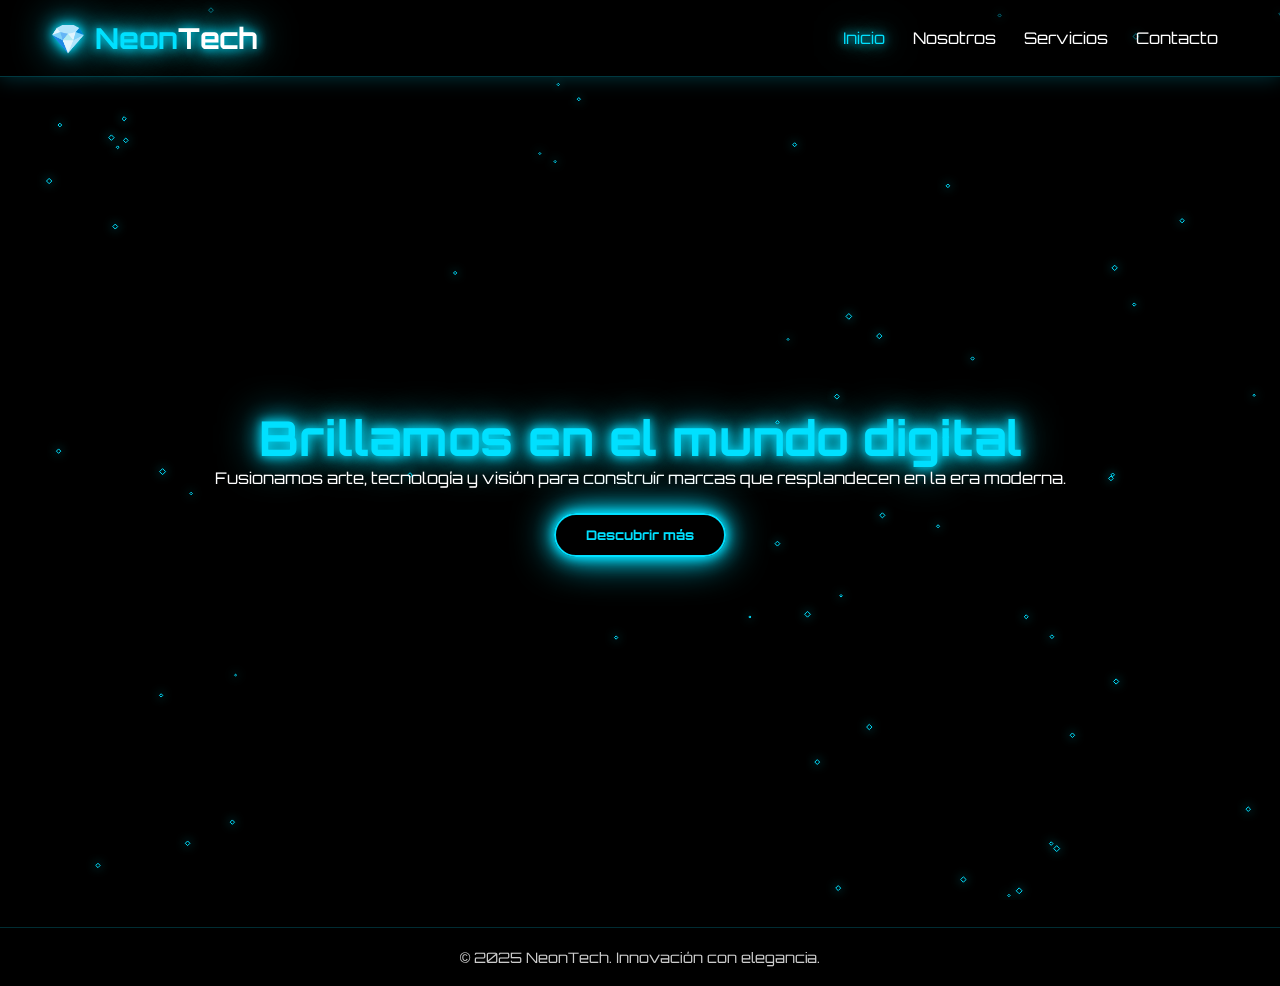
<file: index.html>
<!DOCTYPE html>
<html lang="es">
<head>
  <meta charset="UTF-8" />
  <meta name="viewport" content="width=device-width, initial-scale=1.0" />
  <title>NeonTech - Innovación Digital</title>
  <link rel="stylesheet" href="style.css" />
</head>
<body>
  <canvas id="neon-bg"></canvas>

  <header>
    <h1 class="logo">💎 Neon<span>Tech</span></h1>
    <nav>
      <a href="index.html" class="active">Inicio</a>
      <a href="about.html">Nosotros</a>
      <a href="services.html">Servicios</a>
      <a href="contact.html">Contacto</a>
    </nav>
  </header>

  <section class="hero">
    <h2>Brillamos en el mundo digital</h2>
    <p>Fusionamos arte, tecnología y visión para construir marcas que resplandecen en la era moderna.</p>
    <button onclick="scrollToSection('about')">Descubrir más</button>
  </section>

  <footer>
    <p>© 2025 NeonTech. Innovación con elegancia.</p>
  </footer>

  <script src="script.js"></script>
</body>
</html>
</file>
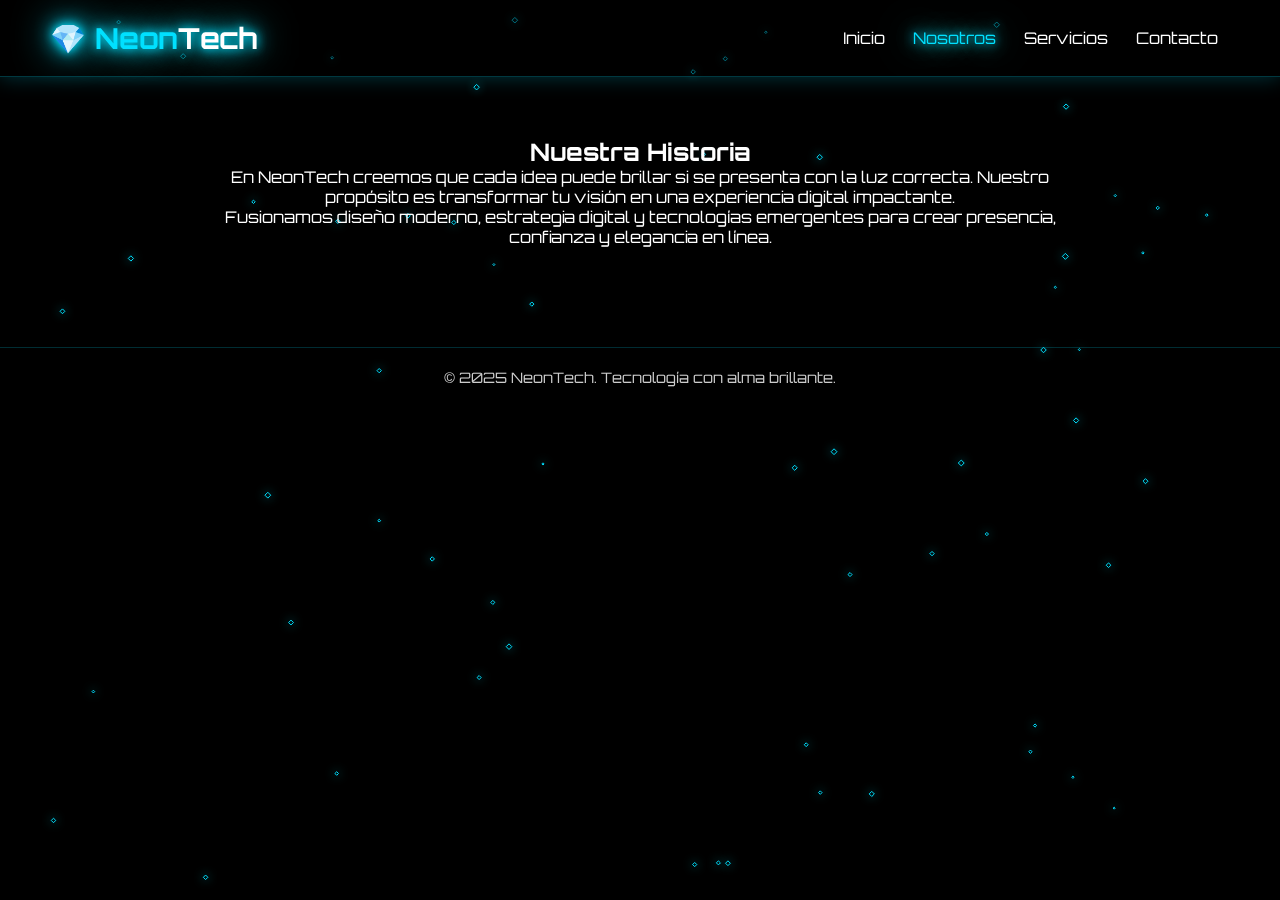
<file: about.html>
<!DOCTYPE html>
<html lang="es">
<head>
  <meta charset="UTF-8">
  <meta name="viewport" content="width=device-width, initial-scale=1.0">
  <title>Sobre Nosotros | NeonTech</title>
  <link rel="stylesheet" href="style.css">
</head>
<body>
  <canvas id="neon-bg"></canvas>

  <header>
    <h1 class="logo">💎 Neon<span>Tech</span></h1>
    <nav>
      <a href="index.html">Inicio</a>
      <a href="about.html" class="active">Nosotros</a>
      <a href="services.html">Servicios</a>
      <a href="contact.html">Contacto</a>
    </nav>
  </header>

  <section class="content">
    <h2>Nuestra Historia</h2>
    <p>En NeonTech creemos que cada idea puede brillar si se presenta con la luz correcta. Nuestro propósito es transformar tu visión en una experiencia digital impactante.</p>
    <p>Fusionamos diseño moderno, estrategia digital y tecnologías emergentes para crear presencia, confianza y elegancia en línea.</p>
  </section>

  <footer>
    <p>© 2025 NeonTech. Tecnología con alma brillante.</p>
  </footer>

  <script src="script.js"></script>
</body>
</html>
</file>
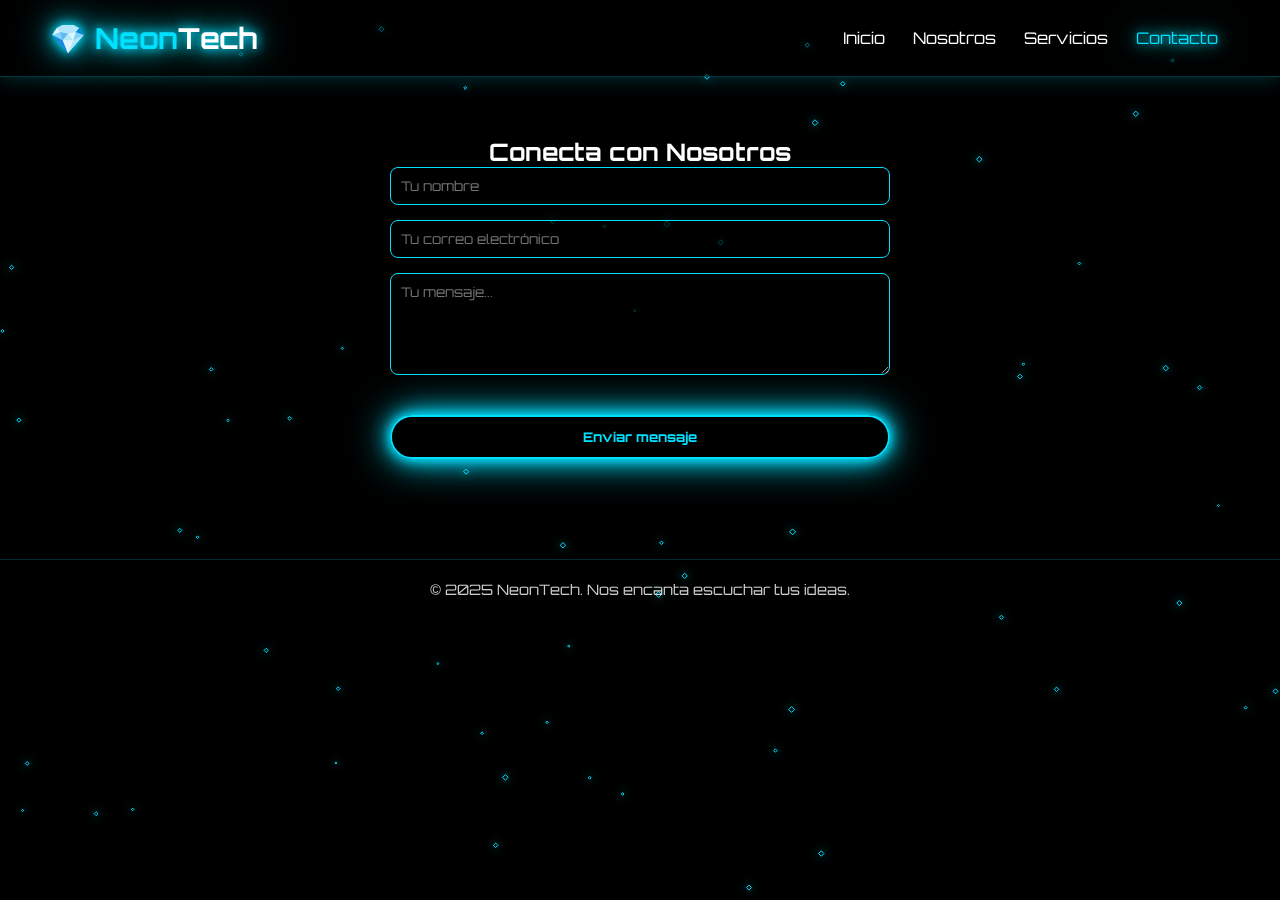
<file: contact.html>
<!DOCTYPE html>
<html lang="es">
<head>
  <meta charset="UTF-8">
  <meta name="viewport" content="width=device-width, initial-scale=1.0">
  <title>Contacto | NeonTech</title>
  <link rel="stylesheet" href="style.css">
</head>
<body>
  <canvas id="neon-bg"></canvas>

  <header>
    <h1 class="logo">💎 Neon<span>Tech</span></h1>
    <nav>
      <a href="index.html">Inicio</a>
      <a href="about.html">Nosotros</a>
      <a href="services.html">Servicios</a>
      <a href="contact.html" class="active">Contacto</a>
    </nav>
  </header>

  <section class="content contact">
    <h2>Conecta con Nosotros</h2>
    <form>
      <input type="text" placeholder="Tu nombre" required>
      <input type="email" placeholder="Tu correo electrónico" required>
      <textarea placeholder="Tu mensaje..." rows="5" required></textarea>
      <button type="submit">Enviar mensaje</button>
    </form>
  </section>

  <footer>
    <p>© 2025 NeonTech. Nos encanta escuchar tus ideas.</p>
  </footer>

  <script src="script.js"></script>
</body>
</html>
</file>
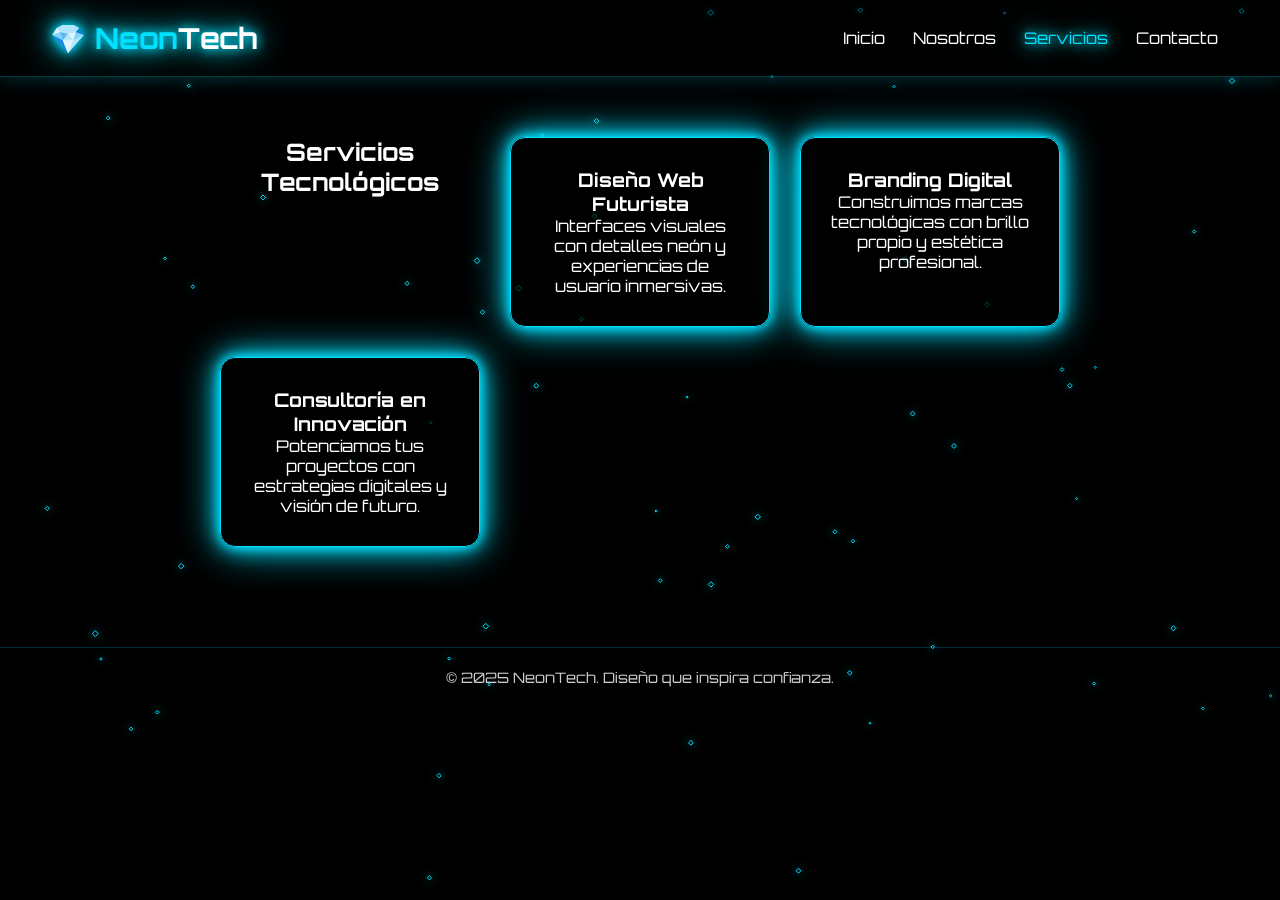
<file: services.html>
<!DOCTYPE html>
<html lang="es">
<head>
  <meta charset="UTF-8">
  <meta name="viewport" content="width=device-width, initial-scale=1.0">
  <title>Servicios | NeonTech</title>
  <link rel="stylesheet" href="style.css">
</head>
<body>
  <canvas id="neon-bg"></canvas>

  <header>
    <h1 class="logo">💎 Neon<span>Tech</span></h1>
    <nav>
      <a href="index.html">Inicio</a>
      <a href="about.html">Nosotros</a>
      <a href="services.html" class="active">Servicios</a>
      <a href="contact.html">Contacto</a>
    </nav>
  </header>

  <section class="content grid">
    <h2>Servicios Tecnológicos</h2>
    <div class="card">
      <h3>Diseño Web Futurista</h3>
      <p>Interfaces visuales con detalles neón y experiencias de usuario inmersivas.</p>
    </div>
    <div class="card">
      <h3>Branding Digital</h3>
      <p>Construimos marcas tecnológicas con brillo propio y estética profesional.</p>
    </div>
    <div class="card">
      <h3>Consultoría en Innovación</h3>
      <p>Potenciamos tus proyectos con estrategias digitales y visión de futuro.</p>
    </div>
  </section>

  <footer>
    <p>© 2025 NeonTech. Diseño que inspira confianza.</p>
  </footer>

  <script src="script.js"></script>
</body>
</html>
</file>
<file: style.css>
@import url('https://fonts.googleapis.com/css2?family=Orbitron:wght@400;600&display=swap');

:root {
  --bg-color: #000;
  --neon-blue: #00e0ff;
  --neon-white: #ffffff;
  --neon-glow: 0 0 10px #00e0ff, 0 0 20px #00e0ff, 0 0 40px #00e0ff;
}

* {
  margin: 0;
  padding: 0;
  box-sizing: border-box;
  font-family: 'Orbitron', sans-serif;
}

body {
  background: var(--bg-color);
  color: var(--neon-white);
  overflow-x: hidden;
  position: relative;
}

canvas#neon-bg {
  position: fixed;
  top: 0;
  left: 0;
  z-index: -1;
}

header {
  display: flex;
  justify-content: space-between;
  align-items: center;
  padding: 20px 50px;
  background: rgba(0, 0, 0, 0.5);
  border-bottom: 1px solid #00e0ff40;
  box-shadow: 0 0 20px #00e0ff40;
}

.logo {
  font-size: 1.8em;
  color: var(--neon-blue);
  text-shadow: var(--neon-glow);
}

.logo span {
  color: var(--neon-white);
}

nav a {
  color: var(--neon-white);
  margin: 0 12px;
  text-decoration: none;
  transition: 0.3s;
}

nav a:hover, .active {
  color: var(--neon-blue);
  text-shadow: var(--neon-glow);
}

.hero {
  height: 90vh;
  display: flex;
  flex-direction: column;
  justify-content: center;
  align-items: center;
  text-align: center;
  padding: 20px;
  animation: fadeIn 2s ease-in-out;
}

.hero h2 {
  font-size: 3em;
  color: var(--neon-blue);
  text-shadow: var(--neon-glow);
}

button {
  background: transparent;
  border: 2px solid var(--neon-blue);
  color: var(--neon-blue);
  padding: 12px 30px;
  margin-top: 25px;
  border-radius: 30px;
  font-weight: bold;
  cursor: pointer;
  box-shadow: var(--neon-glow);
  transition: 0.3s;
}

button:hover {
  background: var(--neon-blue);
  color: black;
  transform: scale(1.05);
}

.content {
  padding: 60px 30px;
  max-width: 900px;
  margin: auto;
  text-align: center;
}

.grid {
  display: grid;
  gap: 30px;
  grid-template-columns: repeat(auto-fit, minmax(250px, 1fr));
}

.card {
  background: rgba(0, 0, 0, 0.7);
  border: 1px solid var(--neon-blue);
  border-radius: 15px;
  padding: 30px;
  box-shadow: var(--neon-glow);
  transition: 0.4s;
}

.card:hover {
  transform: scale(1.05);
  box-shadow: 0 0 30px #00e0ff, 0 0 60px #00e0ff;
}

form {
  display: flex;
  flex-direction: column;
  gap: 15px;
  max-width: 500px;
  margin: auto;
}

input, textarea {
  background: rgba(0, 0, 0, 0.7);
  border: 1px solid var(--neon-blue);
  color: white;
  padding: 10px;
  border-radius: 8px;
  outline: none;
}

footer {
  text-align: center;
  padding: 20px;
  border-top: 1px solid #00e0ff40;
  margin-top: 40px;
  font-size: 0.9em;
  opacity: 0.8;
}

@keyframes fadeIn {
  from { opacity: 0; transform: scale(0.95); }
  to { opacity: 1; transform: scale(1); }
}
</file>
